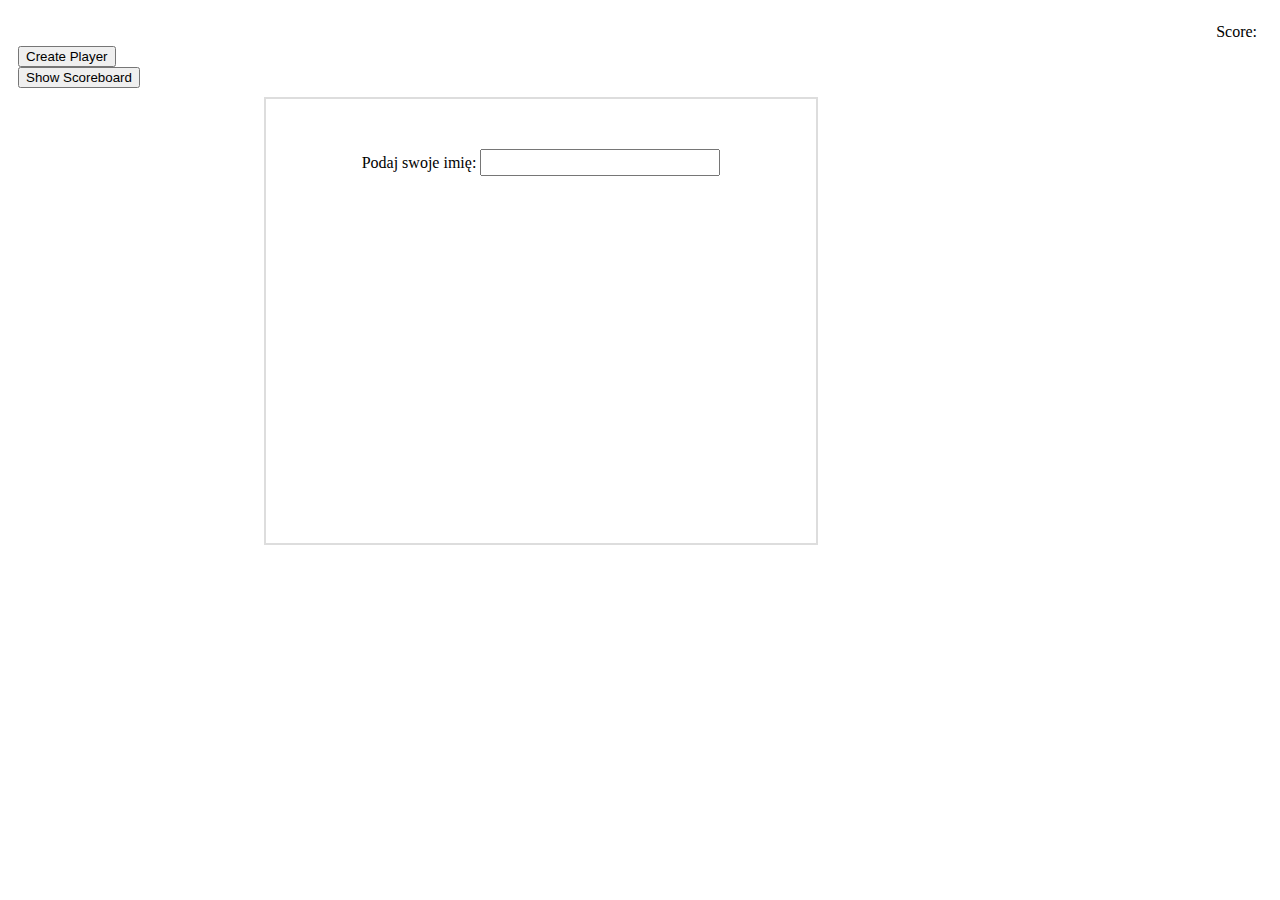
<file: naukajs/index.html>
<!DOCTYPE html>
<html lang="en">
<head>
    <meta charset="UTF-8">
    <title>Title</title>
    <script src="https://ajax.googleapis.com/ajax/libs/jquery/3.2.1/jquery.min.js"></script>
    <script src="memory.js"></script>
    <script src="player.js"></script>
    <script src="cookie.js"></script>
    <link rel="stylesheet" href="style.css">
</head>
<body>

<div class="score">Score: </div>

<button id="newPlayer" onclick="createNewPlayer()">Create Player</button>

<div class="wrapper">
    <div class="board">
        Podaj swoje imię: <input type="text" id="name">
    </div>
    <button id="showScoreboard" onclick="printScore()">Show Scoreboard</button>
    <div class="scores"></div>
</div>




</body>
</html>
</file>
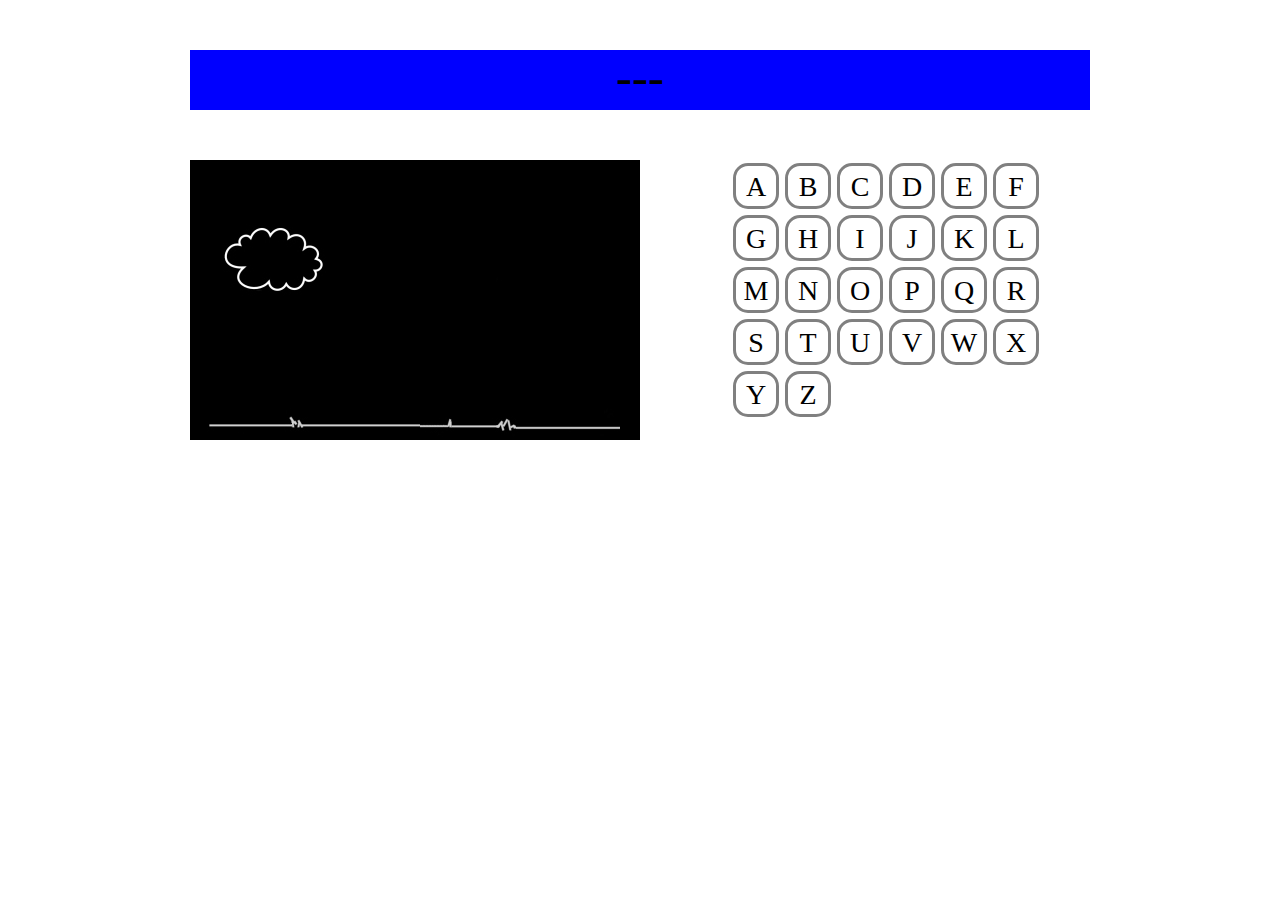
<file: szubiennica/index.html>
<!DOCTYPE html>
<html lang="en">
<head>
    <meta charset="UTF-8">
    <title>Title</title>
    <script src="https://ajax.googleapis.com/ajax/libs/jquery/3.2.1/jquery.min.js"></script>
    <link rel="stylesheet" href="style.css">
    <script src="szubiennica.js"></script>
</head>
<body>
<div id="screen">
    <div id="board"></div>

        <div id="gallows"><img src="imgs/s0.jpg">

        </div>

        <div id="alphabet"></div>

</div>

</body>
</html>
</file>
<file: naukajs/style.css>
body{
    padding: 10px;
}
.wrapper{
    width: 800px;
    height: 500px;
}

.scores{

    width: 20%;

}

.board{
    margin:30px auto;
    position: relative;
    background: #fff;
    overflow: hidden;
    width: 550px;
    height: 444px;
    border: 2px solid #ddd;
    text-align: center;
    float: right;

}

.score{
    text-align: right;
    padding: 5px;

}

.tile{
    position: absolute;
    cursor: pointer;
    float: left;
    width: 100px;
    height: 100px;
    background: #f6da17 url(images/title.png) center center no-repeat;
    margin: 10px;

}

.tile:hover{
    background-color:#F7C11A;
}

#startGame{
    display: flex;
    margin-left: auto;
    margin-right: auto;
}

#newPlayer{
    display: inline;
    margin-left: auto;
    margin-right: auto;
}

#name{
    font-size: large;
    margin-top: 50px;
}
</file>
<file: szubiennica/style.css>
body{

    font-size: 28px;

}

#screen
{
    background-color: blue;
    width: 900px;
    margin-left: auto;
    margin-right: auto;
}

#board{

    width: 900px;
    margin-top: 50px;
    margin-bottom: 50px;
    text-align: center;
    font-size: 48px;
    min-height: 60px;
}

#gallows{
    float: left;
    width: 45%;
    text-align: center;
    min-height: 280px;
}

#alphabet{
    float: left;
    width: 40%;
    text-align: center;
    min-height: 280px;
    margin-left: 15%;

}

.letter{
    width: 30px;
    height: 30px;
    border: 3px solid gray;
    border-radius: 15px;
    padding: 5px;
    margin: 3px;
    float: left;
    text-align: center;
    cursor: pointer;

}

.letter:hover
{
    background-color: blue;
    border: 3px solid red;
    padding: 5px;
    margin: 3px;
    float: left;
    text-align: center;

}
</file>
